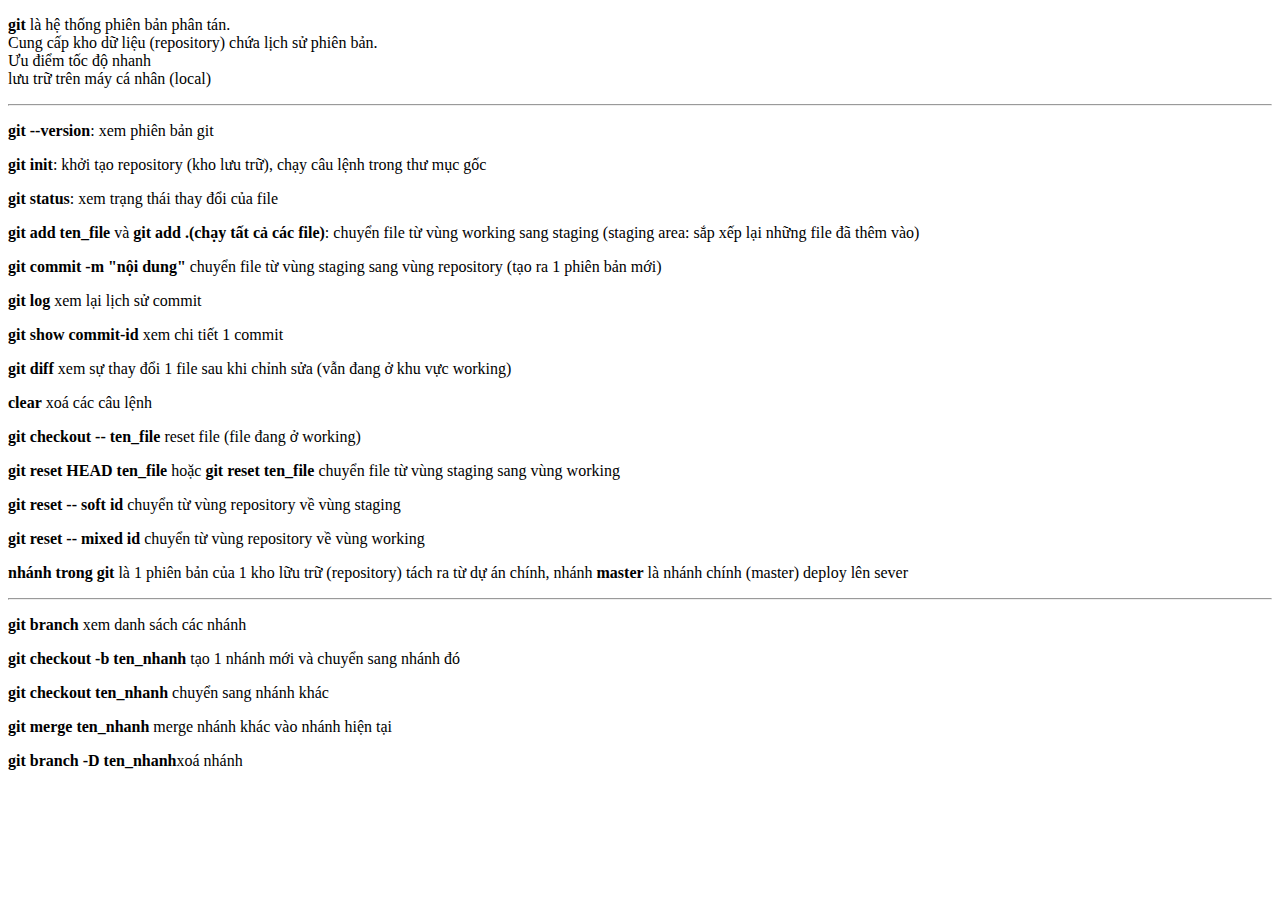
<file: git.html>
<!DOCTYPE html>
<html lang="en">
<head>
    <meta charset="UTF-8">
    <meta name="viewport" content="width=device-width, initial-scale=1.0">
    <title>git</title>
</head>
<body>
    <p><strong>git</strong> là hệ thống phiên bản phân tán. <br>Cung cấp kho dữ liệu (repository) chứa lịch sử phiên bản. <br> Ưu điểm tốc độ nhanh <br> lưu trữ trên máy cá nhân (local)</p>
    <hr>

    <!-- các câu lệnh phổ biến -->
    <p><strong>git --version</strong>: xem phiên bản git</p>
    <p><strong>git init</strong>: khởi tạo repository (kho lưu trữ), chạy câu lệnh trong thư mục gốc</p>
    <p><strong>git status</strong>: xem trạng thái thay đổi của file</p>
    <p><strong>git add ten_file</strong> và <strong> git add .(chạy tất cả các file)</strong>: chuyển file từ vùng working sang staging (staging area: sắp xếp lại những file đã thêm vào)</p>
    <p><strong>git commit -m "nội dung"</strong> chuyển file từ vùng staging sang vùng repository (tạo ra 1 phiên bản mới)</p>
    <p><strong>git log</strong> xem lại lịch sử commit</p>
    <p><strong>git show commit-id</strong> xem chi tiết 1 commit</p>
    <p><strong>git diff</strong> xem sự thay đổi 1 file sau khi chỉnh sửa (vẫn đang ở khu vực working)</p>
    <p><strong>clear</strong> xoá các câu lệnh</p>
    <p><strong>git checkout -- ten_file</strong> reset file (file đang ở working)</p>
    <p><strong>git reset HEAD ten_file</strong> hoặc <strong> git reset ten_file</strong> chuyển file từ vùng staging sang vùng working</p>
    <p><strong>git reset -- soft id</strong> chuyển từ vùng repository về vùng staging</p>
    <p><strong>git reset -- mixed id</strong> chuyển từ vùng repository về vùng working</p>
    <p><strong>nhánh trong git</strong> là 1 phiên bản của 1 kho lữu trữ (repository) tách ra từ dự án chính, nhánh <strong>master</strong> là nhánh chính (master) deploy lên sever</p>
    <hr>
    
    <!--các câu lệnh nhánh -->
    <p><strong>git branch</strong> xem danh sách các nhánh</p>
    <p><strong>git checkout -b ten_nhanh</strong> tạo 1 nhánh mới và chuyển sang nhánh đó</p>
    <p><strong>git checkout ten_nhanh</strong> chuyển sang nhánh khác</p>
    <p><strong>git merge ten_nhanh</strong> merge nhánh khác vào nhánh hiện tại</p>
    <p><strong>git branch -D ten_nhanh</strong>xoá nhánh</p>
</body>
</html>
</file>
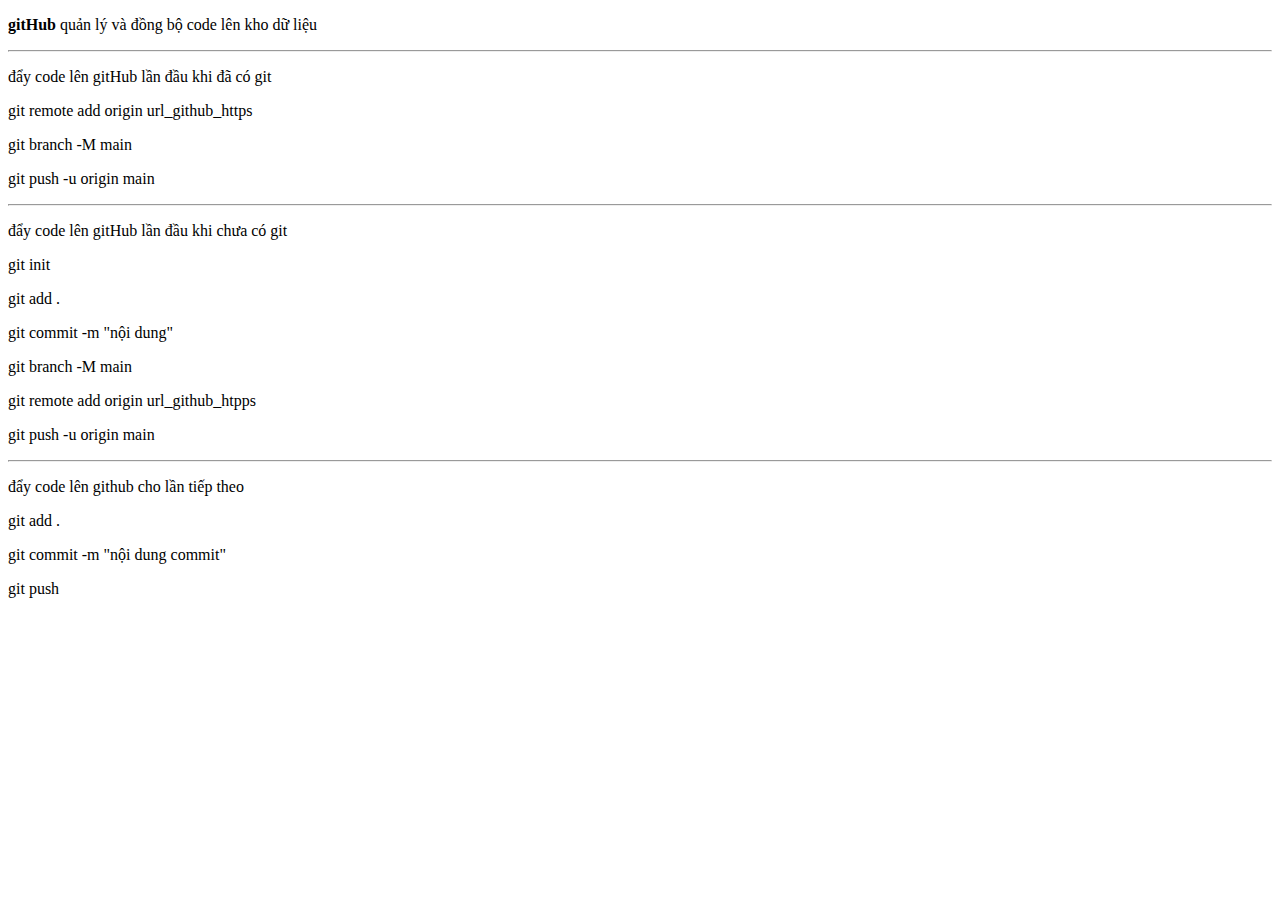
<file: gitHub.html>
<!DOCTYPE html>
<html lang="en">
<head>
    <meta charset="UTF-8">
    <meta name="viewport" content="width=device-width, initial-scale=1.0">
    <title>gitHub</title>
</head>
<body>
    <p><strong>gitHub</strong> quản lý và đồng bộ code lên kho dữ liệu</p>
    <hr>
    <p>đẩy code lên gitHub lần đầu khi đã có git</p>
    <p>git remote add origin url_github_https</p>
    <p>git branch -M main</p>
    <p>git push -u origin main</p>
    <hr>
    <p>đẩy code lên gitHub lần đầu khi chưa có git</p>
    <p>git init</p>
    <p>git add .</p>
    <p>git commit -m "nội dung"</p>
    <p>git branch -M main</p>
    <p>git remote add origin url_github_htpps</p>
    <p>git push -u origin main</p>
    <hr>
    <p>đẩy code lên github cho lần tiếp theo</p>
    <p>git add .</p>
    <p>git commit -m "nội dung commit"</p>
    <p>git push</p>
</body>
</html>
</file>
